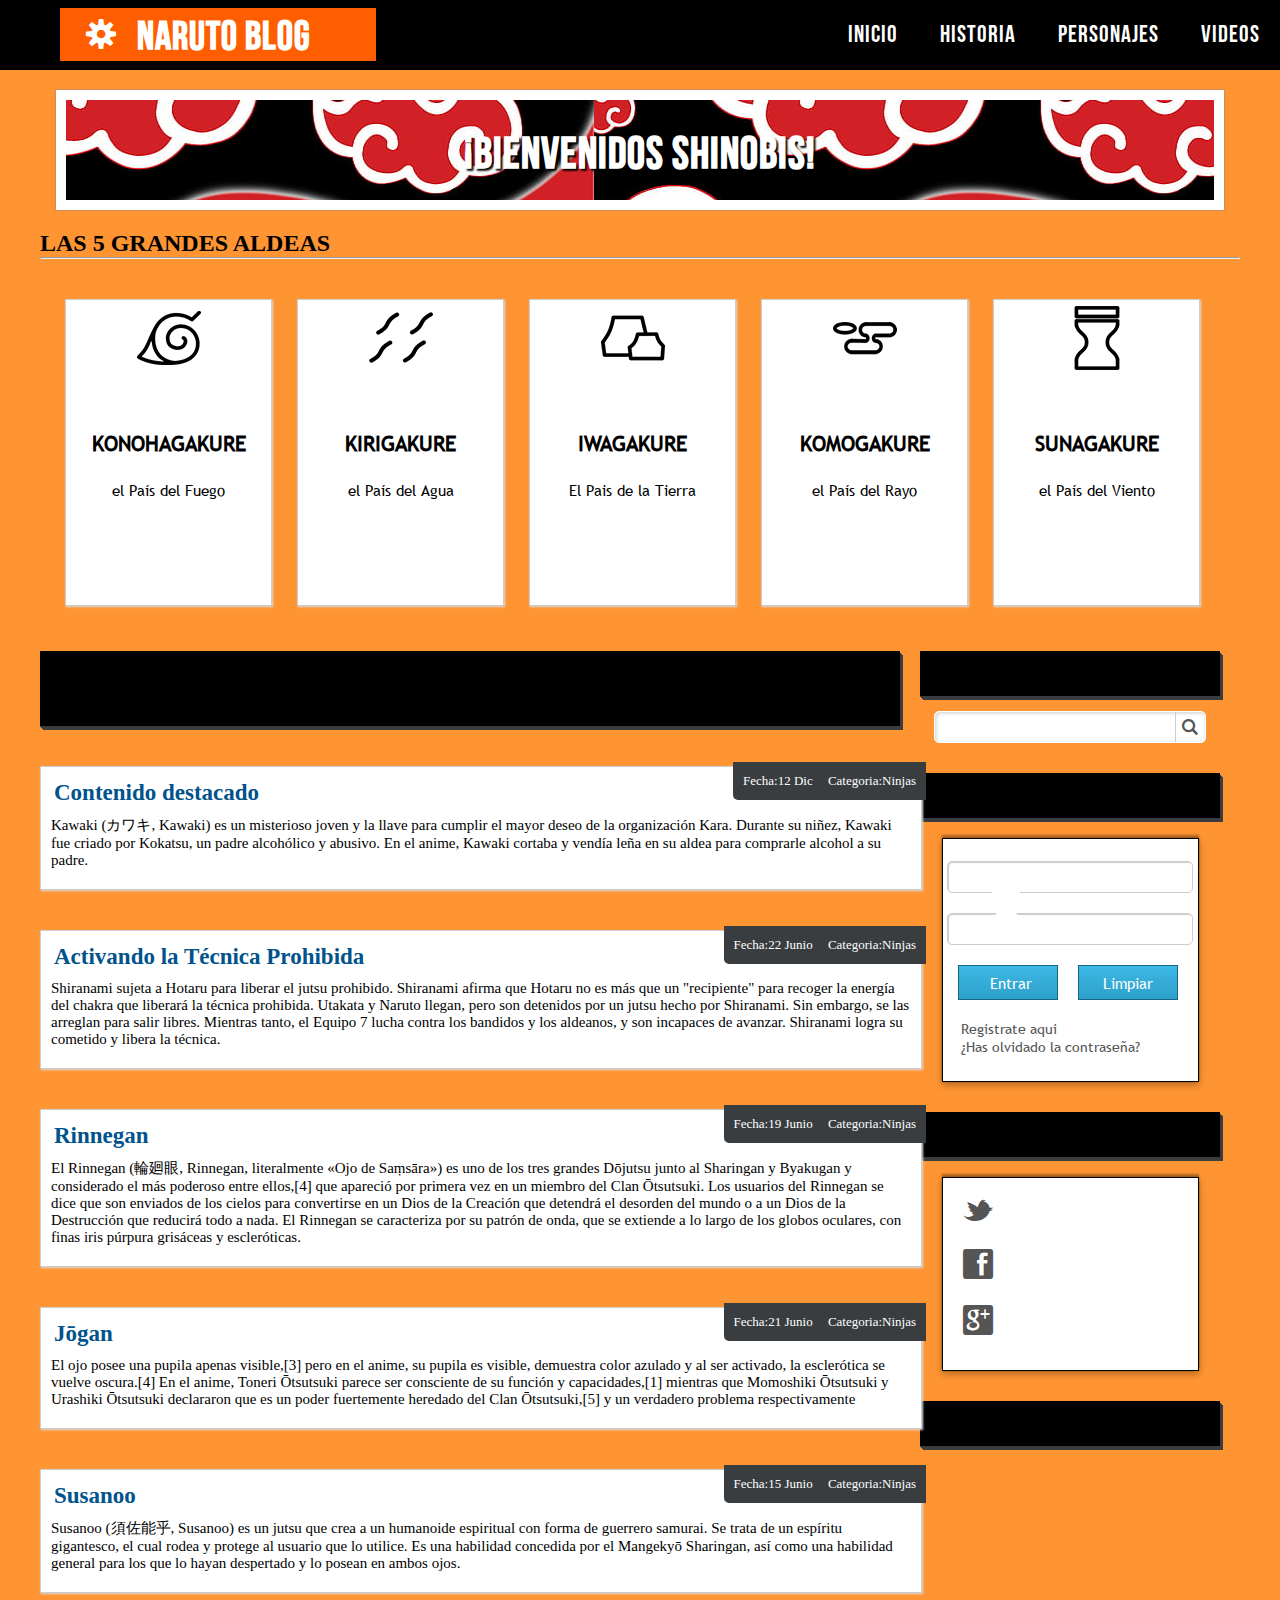
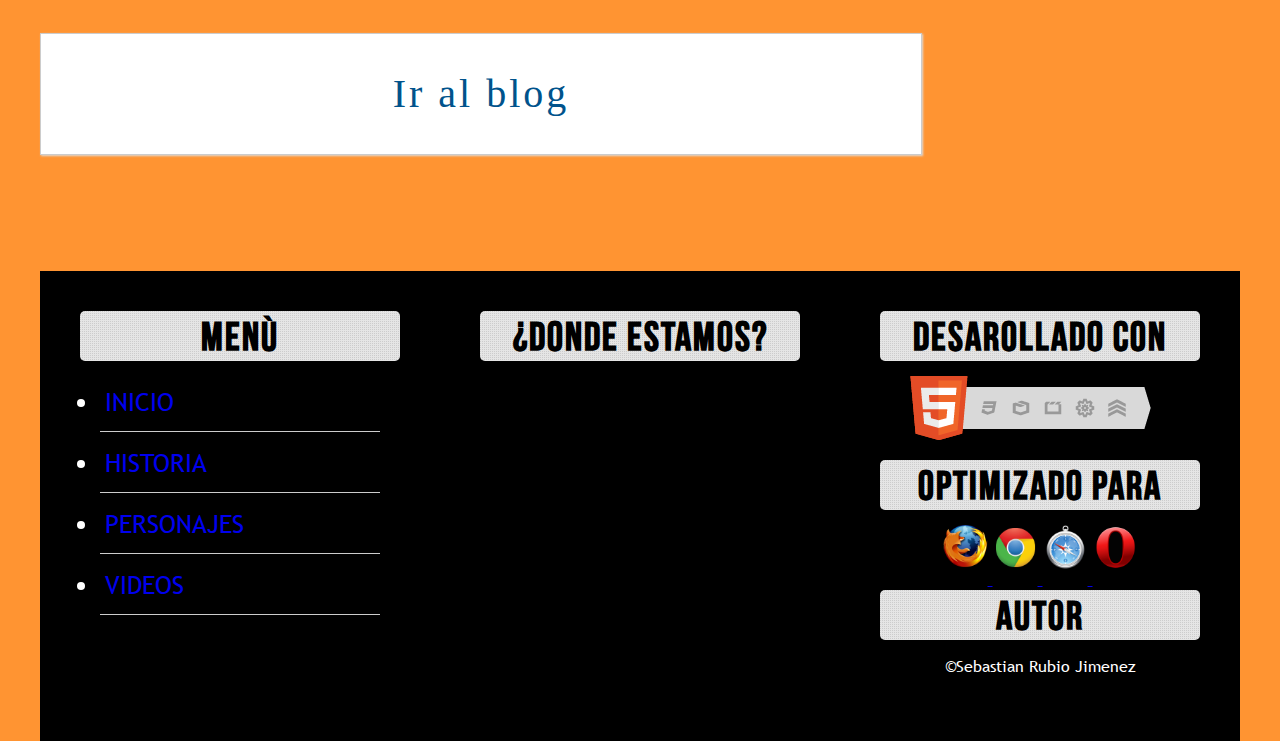
<file: index.html>
<!DOCTYPE html>
<html lang="en">

<head>
    <meta charset="UTF-8" />
    <meta http-equiv="X-UA-Compatible" content="IE=edge" />
    <meta name="viewport" content="width=device-width, initial-scale=1.0" />
    <title>Naruto - BLOG</title>
    <link href="https://cdn.jsdelivr.net/npm/bootstrap@5.0.1/dist/css/bootstrap.min.css" rel="stylesheet"
        integrity="sha384-+0n0xVW2eSR5OomGNYDnhzAbDsOXxcvSN1TPprVMTNDbiYZCxYbOOl7+AMvyTG2x" crossorigin="anonymous" />
    <link rel="stylesheet" href="css/styles.css" />
</head>

<body>
    <!-- inicio de cabecera -->
    <header id="header">
        <div class="wrap">
            <div id="logo">
                <span class="konoha">S</span>
                <h3>NARUTO BLOG</h3>
            </div>
        </div>

        <nav id="menu">
            <ul>
                <li><a href="#">INICIO</a></li>
                <li><a href="https://naruto.fandom.com/es/wiki/Naruto_Uzumaki/Historia">HISTORIA</a></li>
                <li><a href="ninjas.html">PERSONAJES</a></li>
                <li><a href="#">VIDEOS</a></li>
            </ul>
        </nav>
    </header>
    <!-- fin de la cabecera -->

    <!-- Inicio banner -->
    <section class="wrap wrap-content">
        <section id="info">
            <div id="banner">
                <h1>¡BIENVENIDOS SHINOBIS!</h1>
            </div>
            <!-- fin banner -->

            <h2 class="text-center text-white mt-5">LAS 5 GRANDES ALDEAS</h2>
            <hr />
            <!-- Inicio tarjetas -->
            <div id="cards">
                <div class="card">
                    <p class="icon"><img src="img/logo2.png" alt="logo" /></p>
                    <h2 class="category">KONOHAGAKURE</h2>
                    <p class="description">el País del Fuego</p>
                </div>
            </div>
            <div id="cards">
                <div class="card">
                    <p class="icon"><img src="img/logo4.png" alt="logo" /></p>
                    <h2 class="category">KIRIGAKURE</h2>
                    <p class="description">el País del Agua</p>
                </div>
            </div>
            <div id="cards">
                <div class="card">
                    <p class="icon"><img src="img/logo1.png" alt="logo" /></p>
                    <h2 class="category">IWAGAKURE</h2>
                    <p class="description">El Pais de la Tierra</p>
                </div>
            </div>
            <div id="cards">
                <div class="card">
                    <p class="icon"><img src="img/logo3.png" alt="logo" /></p>
                    <h2 class="category">KOMOGAKURE</h2>
                    <p class="description">el País del Rayo</p>
                </div>
            </div>
            <div id="cards">
                <div class="card">
                    <p class="icon"><img src="img/logo5.png" alt="logo" /></p>
                    <h2 class="category">SUNAGAKURE</h2>
                    <p class="description">el País del Viento</p>
                </div>
            </div>
            <!-- Fin tarjetas -->

            <!-- Inicio barra lateral -->
            <aside id="lateral">
                <h3 class="text-white">BUSCAR</h3>
                <div id="buscar">
                    <form>
                        <input type="text" />
                        <input type="button" value="L" class="icon" />
                    </form>
                </div>

                <h3 class="text-white">LOGIN</h3>
                <div id="login" class="aside-box">
                    <label id="user" class="icon">U</label>
                    <input type="email" />

                    <label id="password" class="icon">w</label>
                    <input type="password" />

                    <input type="submit" value="Entrar" />
                    <input type="reset" value="Limpiar" />

                    <a href="#">Registrate aqui</a>
                    <a href="#">¿Has olvidado la contraseña?</a>
                </div>
                <h3 class="text-white">REDES SOCIALES</h3>
                <div id="social" class="aside-box">
                    <div class="twitter">
                        <a href="#" class="icon">t</a>
                    </div>
                    <div class="facebook">
                        <a href="#" class="icon">f</a>
                    </div>
                    <div class="gmail">
                        <a href="#" class="icon">g</a>
                    </div>
                </div>

                <h3 class="text-white">PATROCINADORES</h3>
                <div id="sponsors"></div>
            </aside>
            <!-- fin barra lateral -->

        </section>

        <!-- Inicio Articulos -->
        <section id="articles">

            <h2 class="text-white">Ultimos articulos</h2>
            <div class="clearfix"></div>
            <article>
                <div class="data">
                    <span>Fecha:12 Dic</span>
                    <span>Categoria:Ninjas</span>
                </div>
                <h4>
                    <a href="https://naruto.fandom.com/es/wiki/Kawaki" Target="_blank">Contenido destacado</a>
                </h4>

                <p>
                    Kawaki (カワキ, Kawaki) es un misterioso joven y la llave para
                    cumplir el mayor deseo de la organización Kara. Durante su niñez,
                    Kawaki fue criado por Kokatsu, un padre alcohólico y abusivo. En el
                    anime, Kawaki cortaba y vendía leña en su aldea para comprarle
                    alcohol a su padre.
                </p>

            </article>
            <article>
                <div class="data">
                    <span>Fecha:22 Junio</span>
                    <span>Categoria:Ninjas</span>
                </div>
                <h4>
                    <a href="https://naruto.fandom.com/es/wiki/Activando_la_T%C3%A9cnica_Prohibida" Target="_blank">Activando la Técnica Prohibida</a>
                </h4>

                <p>
                    Shiranami sujeta a Hotaru para liberar el jutsu prohibido. Shiranami afirma que Hotaru no es más que un "recipiente" para recoger la energía del chakra que liberará la técnica prohibida. Utakata y Naruto llegan, pero son detenidos por un jutsu hecho por Shiranami. Sin embargo, se las arreglan para salir libres. Mientras tanto, el Equipo 7 lucha contra los bandidos y los aldeanos, y son incapaces de avanzar. Shiranami logra su cometido y libera la técnica.
                </p>

            </article>
            <article>
                <div class="data">
                    <span>Fecha:19 Junio</span>
                    <span>Categoria:Ninjas</span>
                </div>
                <h4>
                    <a href="https://naruto.fandom.com/es/wiki/Rinnegan" Target="_blank">Rinnegan</a>
                </h4>

                <p>
                    El Rinnegan (輪廻眼, Rinnegan, literalmente «Ojo de Saṃsāra») es uno de los tres grandes Dōjutsu junto al Sharingan y Byakugan y considerado el más poderoso entre ellos,[4] que apareció por primera vez en un miembro del Clan Ōtsutsuki. Los usuarios del Rinnegan se dice que son enviados de los cielos para convertirse en un Dios de la Creación que detendrá el desorden del mundo o a un Dios de la Destrucción que reducirá todo a nada. El Rinnegan se caracteriza por su patrón de onda, que se extiende a lo largo de los globos oculares, con finas iris púrpura grisáceas y escleróticas.
                </p>

            </article>
            <article>
                <div class="data">
                    <span>Fecha:21 Junio</span>
                    <span>Categoria:Ninjas</span>
                </div>
                <h4>
                    <a href="https://naruto.fandom.com/es/wiki/J%C5%8Dgan" Target="_blank">Jōgan</a>
                </h4>

                <p>
                    El ojo posee una pupila apenas visible,[3] pero en el anime, su pupila es visible, demuestra color azulado y al ser activado, la esclerótica se vuelve oscura.[4] En el anime, Toneri Ōtsutsuki parece ser consciente de su función y capacidades,[1] mientras que Momoshiki Ōtsutsuki y Urashiki Ōtsutsuki declararon que es un poder fuertemente heredado del Clan Ōtsutsuki,[5] y un verdadero problema respectivamente
                </p>

            </article>
            <article>
                <div class="data">
                    <span>Fecha:15 Junio</span>
                    <span>Categoria:Ninjas</span>
                </div>
                <h4>
                    <a href="#">Susanoo</a>
                </h4>

                <p>
                    Susanoo (須佐能乎, Susanoo) es un jutsu que crea a un humanoide espiritual con forma de guerrero samurai. Se trata de un espíritu gigantesco, el cual rodea y protege al usuario que lo utilice. Es una habilidad concedida por el Mangekyō Sharingan, así como una habilidad general para los que lo hayan despertado y lo posean en ambos ojos.
                </p>

            </article>
            <article id="blog">
                <a href="index.html">Ir al blog</a>
            </article>
        </section>
        <!-- Fin Articulos -->

        <!-- Inicio Footer -->

        <div class="clearfix"></div>
        <footer  class="w-100" id="footer">
            <div class="wrap">
                <div id="menu_footer">
                    <h5>MENÙ</h5>
                    <ul>
                        <li><a href="#">INICIO</a></li>
                        <li><a href="#">HISTORIA</a></li>
                        <li><a href="ninjas.html">PERSONAJES</a></li>
                        <li><a href="#">VIDEOS</a></li>
                    </ul>
                </div>

                <div class="location">
                    <h5>¿DONDE ESTAMOS?</h5>
                    <iframe
                        src="https://www.google.com/maps/embed?pb=!1m18!1m12!1m3!1d126910.82342237316!2d-75.63544304179686!3d6.268566099999994!2m3!1f0!2f0!3f0!3m2!1i1024!2i768!4f13.1!3m3!1m2!1s0x8e4428ce8a51b2f5%3A0xdd165e6d46a220b6!2sCiber%20otaku!5e0!3m2!1ses!2sco!4v1624300277078!5m2!1ses!2sco"
                        width="600" height="450" style="border:0;" allowfullscreen="" loading="lazy"></iframe>
                </div>

                <div class="info">
                    <h5>Desarollado con</h5>

                    <p>
                        <img src="img/html5-badge-h-css3-graphics-multimedia-performance-semantics.png" alt="logo">
                    </p>
                    <h5>Optimizado para</h5>

                    <p id="browsers">
                        <a href="#">
                            <img src="img/firefox-icon.png" alt="Firefox">
                        </a>
                        <a href="#">
                            <img src="img/chrome.png" alt="chrome">
                        </a>
                        <a href="#">
                            <img src="img/safari.png" alt="safari">
                        </a>
                        <a href="#">
                            <img src="img/Opera_256x256.png" alt="Opera">
                        </a>
                    </p>
                    <h5>AUTOR</h5>
                    <p> &copy;Sebastian Rubio Jimenez</p>
                </div>


            </div>

        </footer>
        <!-- Fin footer -->

        <script src="https://cdn.jsdelivr.net/npm/bootstrap@5.0.1/dist/js/bootstrap.bundle.min.js"
            integrity="sha384-gtEjrD/SeCtmISkJkNUaaKMoLD0//ElJ19smozuHV6z3Iehds+3Ulb9Bn9Plx0x4"
            crossorigin="anonymous"></script>
        <script src="conexion.js"></script>
</body>

</html>
</file>
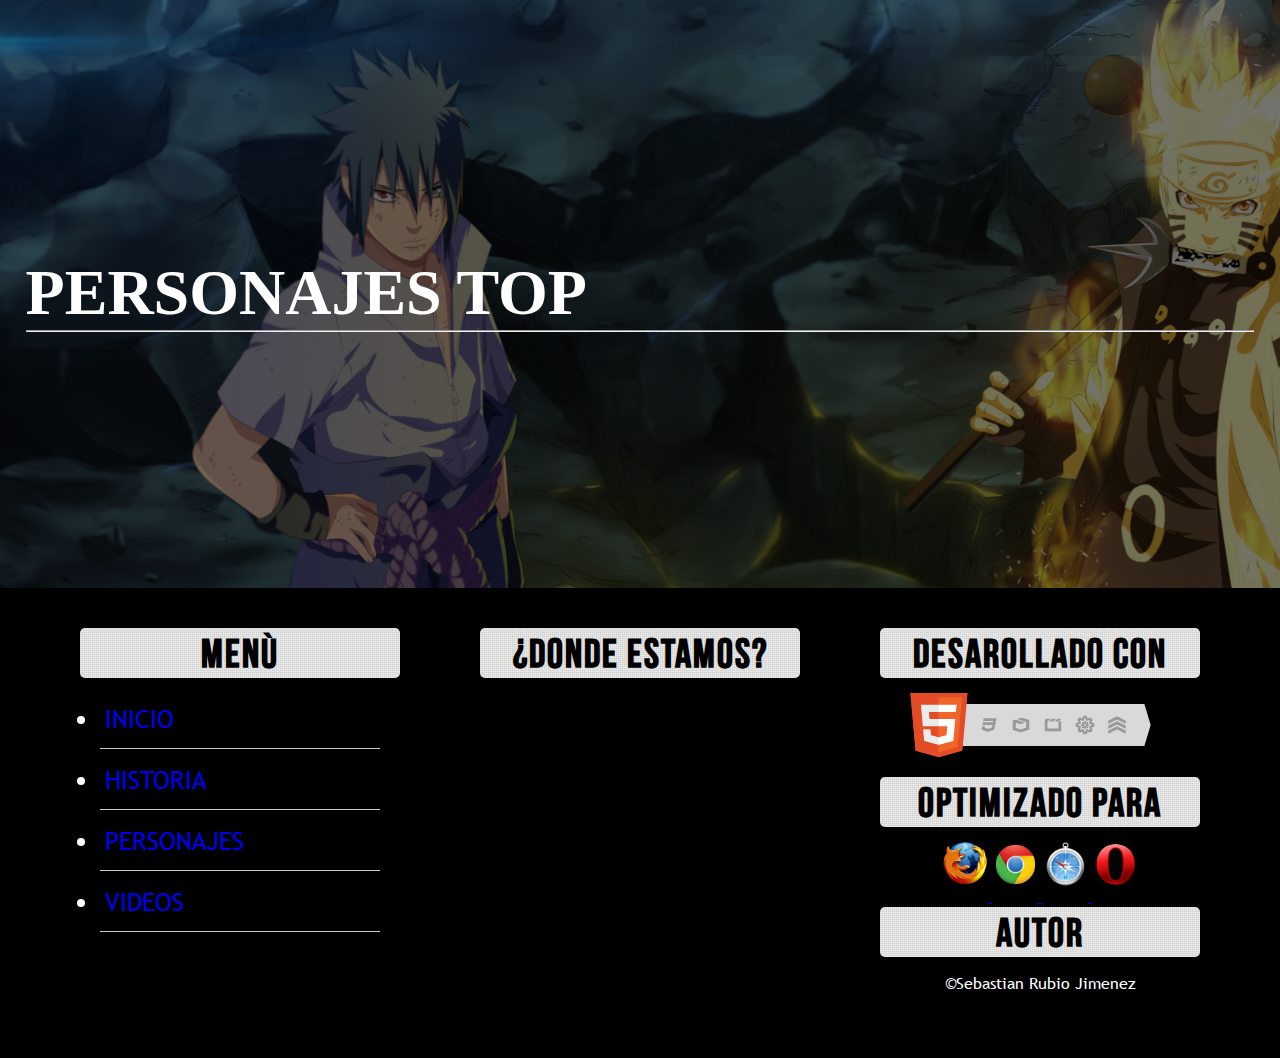
<file: ninjas.html>
<!DOCTYPE html>
<html lang="en">
<head>
    <meta charset="UTF-8">
    <meta http-equiv="X-UA-Compatible" content="IE=edge">
    <meta name="viewport" content="width=device-width, initial-scale=1.0">
    <title>Ninjas</title>
    <link rel="stylesheet" href="css/styles.css">
    <link href="https://cdn.jsdelivr.net/npm/bootstrap@5.0.1/dist/css/bootstrap.min.css" rel="stylesheet" integrity="sha384-+0n0xVW2eSR5OomGNYDnhzAbDsOXxcvSN1TPprVMTNDbiYZCxYbOOl7+AMvyTG2x" crossorigin="anonymous">
</head>
<body>
    <nav
    id="navbar-example3"
    class="navbar navbar-expand-lg fixed-top navbar-dark bg-dark"
  >
    <div class="container">
        <div class="wrap">
            <div id="logo">
                <span class="konoha">S</span>
               <a href="index.html"><h3>NARUTO BLOG</h3></a>
            </div>
        </div>
    </div>
  </nav>

  <section id="banner1">
    <div>
      <h1 class="text-center texto1">PERSONAJES TOP</h1>
      <hr class="p-0 bg-white" />
    </div>
  </section>

  <div class="clearfix"></div>
 <section class="wrap wrap-content">
    <div class="container">

        <div class="row row-cols-1 row-cols-md-3 g-4 justify-content" id="fila">

        </div>


    </div>
 </section>
   

        <!-- Inicio Footer -->

        <div class="clearfix"></div>
        <footer  class="w-100" id="footer">
            <div class="wrap">
                <div id="menu_footer">
                    <h5>MENÙ</h5>
                    <ul>
                        <li><a href="#">INICIO</a></li>
                        <li><a href="#">HISTORIA</a></li>
                        <li><a href="ninjas.html">PERSONAJES</a></li>
                        <li><a href="#">VIDEOS</a></li>
                    </ul>
                </div>

                <div class="location">
                    <h5>¿DONDE ESTAMOS?</h5>
                    <iframe
                        src="https://www.google.com/maps/embed?pb=!1m18!1m12!1m3!1d126910.82342237316!2d-75.63544304179686!3d6.268566099999994!2m3!1f0!2f0!3f0!3m2!1i1024!2i768!4f13.1!3m3!1m2!1s0x8e4428ce8a51b2f5%3A0xdd165e6d46a220b6!2sCiber%20otaku!5e0!3m2!1ses!2sco!4v1624300277078!5m2!1ses!2sco"
                        width="600" height="450" style="border:0;" allowfullscreen="" loading="lazy"></iframe>
                </div>

                <div class="info">
                    <h5>Desarollado con</h5>

                    <p>
                        <img src="img/html5-badge-h-css3-graphics-multimedia-performance-semantics.png" alt="logo">
                    </p>
                    <h5>Optimizado para</h5>

                    <p id="browsers">
                        <a href="#">
                            <img src="img/firefox-icon.png" alt="Firefox">
                        </a>
                        <a href="#">
                            <img src="img/chrome.png" alt="chrome">
                        </a>
                        <a href="#">
                            <img src="img/safari.png" alt="safari">
                        </a>
                        <a href="#">
                            <img src="img/Opera_256x256.png" alt="Opera">
                        </a>
                    </p>
                    <h5>AUTOR</h5>
                    <p> &copy;Sebastian Rubio Jimenez</p>
                </div>


            </div>

        </footer>
        <!-- Fin footer -->
    

    <script src="https://cdn.jsdelivr.net/npm/bootstrap@5.0.1/dist/js/bootstrap.bundle.min.js" integrity="sha384-gtEjrD/SeCtmISkJkNUaaKMoLD0//ElJ19smozuHV6z3Iehds+3Ulb9Bn9Plx0x4" crossorigin="anonymous"></script>
    <script src="conexion.js"></script>
</body>
</html>
</file>
<file: css/styles.css>
/* Fuentes */
@font-face {
    font-family:"TrebuchetMS" ;
    src: url(fonts/TrebuchetMS.ttf);
    font-weight: normal;
    font-size: normal;
}
@font-face {
    font-family:"BebasNeue" ;
    src: url(fonts/BebasNeue.otf);
    font-weight: normal;
    font-size: normal;
}

@font-face {
    font-family: "webSymbolsRegular";
    src: url('fonts/websymbols-regular-webfont.eot');
    src: url('fonts/websymbols-regular-webfont.eot?#iefix') format('embedded-opentype'),
        url('fonts/websymbols-regular-webfont.woff') format('woff'),
        url('fonts/websymbols-regular-webfont.ttf')format('truetype'),
        url('fonts/websymbols-regular-webfont.svg#WebSymbolsRegular')format('svg');
        font-weight: normal;
        font-style: normal;
}

/* GENERALES */

*{
    margin: 0px;
    padding:0px;
}

body{
    background: url('../img/img1.jpg');
}

.wrap{
    width: 1200px;
    margin:0px auto;
}
.konoha, .icon{
    font-family:"webSymbolsRegular" ;
}

.clearfix{
    float:none;
    clear: both;
}

/* Cabecera */

#header{
width: 100%;
height: 70px;
background-color: black;
font-family: "BebasNeue";
color: white;
}

#logo{
    float: left;
    padding: auto;
    background-color:#FF5E00;
    text-align: center;
    margin-top: 8px;
    margin-left: 20px;
    letter-spacing: 1px;  
    overflow: hidden;
    transition: all 300ms;
}

#logo:hover{
    cursor: pointer;
    border-radius: 2px;
    color: black;
    background-color: #ccc;
}

#logo .konoha{
    display: block;
    float: left;
    font-size: 30px;
    margin-top: 8px;
    margin-left:26px;
    animation-name: rotation-gear;
    animation-duration: 2s;
    animation-iteration-count: infinite;
    animation-timing-function: linear;
}

@keyframes rotation-gear {
    from{
        transform:rotateZ(0deg);
    }
    to{
        transform: rotateZ(360deg);
    }
}


#logo:hover .konoha{
   animation: fromBellow 500ms linear;
}

@keyframes fromBellow {
    0%{
        transform: translateY(0%);
    }
    50%{
        transform: translateY(200%);
    }
    100%{
        transform:translateY(0%);
    }
}

#logo h3{
    display: block;
    float: right;
    font-size: 40px;
    margin-top: 5px;
    margin-right: 65px;
    margin-left: 20px;
    transition: all 300ms;
}

#logo h3:hover{
    animation: fromRight 300ms linear;
}

@keyframes fromRight {
    from{
        transform: translateX(200%);
    }
    to{
        transform: translateX(0%);
    }
}

/* MENU */

#menu{
    float: right;
    height: 70px;
    background: transparent;
}

#menu ul li{
    font-size: 24px;
    display: inline-block;
    margin: 0px 20px 0px 20px ;
    letter-spacing: 1px;
    line-height: 70px;
}

#menu ul li a{
    display: block;
    color: white;
    text-decoration: none;
    transition: all 200ms;
}

#menu ul li a:hover{
    color: #FF5E00;
    transform:scale(1.2,1.2) ;
}

/* BANNER */

#banner{
    width: 95.6%;
    height: 100px;
    border: 10px solid white;
    box-shadow: 0px 0px 2px  gray;
    background: url("../img/img3.jpg");
    background-position: -200px -200px;
    margin: 20px auto;
    animation: backBanner 10s linear;
}

@keyframes backBanner {

    0%{
        background-position: 0px 0px;
    }
    100%{
        background-position: -200px -200px;
    }
    
}


#banner h1{
    display: block;
    width: 850px;
    font-family: "BebasNeue";
    color: white;
    font-size: 45px;
    letter-spacing: 1px;
    margin:27px auto;
    text-align: center;
    text-shadow: 2px 2px 2px black;  
    animation: showText 10s linear; 
}

@keyframes showText {
    0%{
        transform: translateX(-600%) scale(5,5);
        opacity: 1;
    }
    50%{
        transform: translateX(600%) scale(5,5);
        opacity: 1;
    }
    75%{
        transform: translateX(-600%) scale(5,5);
        text-shadow: 2px 2px 1px black;
        color: transparent;
        opacity: 0;
    }
    100%{
        transform: translateX(0%) scale(1,1);
        text-shadow: 2px 2px 1px black;
        color: white;
        opacity: 1;
    }
    
}

/* TARJETAS */

.card{
    float: left;
    width: 205px;
    height: 305px;
    border: 1px solid #ccc;
    margin-left: 50px;
    box-shadow: 1px 1px 2px #ddd; 
    overflow: hidden;
    background: white;
    margin: 25px;
    margin-top: 40px;
    cursor: pointer;
    transition: all 300ms;
}

.card:hover{
background: black;
}

.card:last-child{
    margin-right: 0px;
}

.card .icon{
    display: block;
    width: 100%;
    height: 130px;
    font-size: 50px;
    line-height: 110px;
    text-align: center;
    margin: 0px auto;
    transition: all 300ms;
}
.card:hover, .icon{
    font-size: 70px;
    color: white;
    animation: showIcon 300ms linear;
}
@keyframes showIcon {
    from{
        transition: translateY(-200%);
    }to{
        transition: translateY(0%);
    }
    
}

.card .category{
    width: 100%;
    height: 50px;
    font-family: "TrebuchetMS";
    font-size: 21px;
    font-weight: bold;
    text-align: center;
    transition: all 300ms;
}



.card .description{
    font-family: "TrebuchetMS";
    text-align: center;
    font-size: 15px;
}

/* BARRA LATERAL */

#lateral{
    width: 300px;
    min-height: 1200px;
    font-family: "TrebuchetMS";
    float: right;
    margin: 20px;
}

#lateral h3{
    display: block;
    width: auto;
    height: 45px;
    line-height: 45px;
    background: black;
    box-shadow: 0px 1px 0px #393d3f, 1px 2px 0px #393d3f, 2px 3px 0px #393d3f, 3px 4px 0px #393d3f ;
    font-size: 30px;
    font-family: "BebasNeue";
    font-weight: normal;
    letter-spacing: 2px;
    padding-left: 15px;
    margin-top: 30px;
    margin-bottom: 15px;
}

#lateral h3:first-child{
    margin-top: 0px;
}

#buscar{
    width: 90%;
    height: 30px;
    margin: 10px auto;
    background-color: white;
    border: 1px solid white;
    border-radius: 5px;
    box-shadow:1px 1px 4px #ccc inset;
}

#lateral input[type = "text"]{
    width: 85%;
    height: 15px;
    border: none;
    padding-left: 5px;
    border-radius: 5px;
    background-color: transparent;
    color: #ccc;
    transition: all 300ms;
}

#lateral input[type = "button"],
#lateral input[type = "submit"]{
    height: 30px;
    cursor: pointer;
    font-size: 16px;
    background-color: transparent;
    border:none;
    border-left: 1px solid #ccc;
    color: #555;
    padding-left: 6px;
}

#lateral input[type = "text"]:focus{
    color: #555;
}

.aside-box{
    width: 85%;
    height: 240px;
    margin: 0px auto;
    margin-top: 20px;
    padding-top: 2px;
    background: white;
    border: 1px solid black;
    box-shadow: 0px 0px 1px rgba(0,0,0,0.3),0px 3px 7px rgba(0,0,0,0.3),0px 1px  white inset, 0px -3px 2px rgba(0,0,0,0.3)  ;
}

#login input[type="email"],
#login input[type="password"]{
 display: block;
 margin: 0px auto;
 margin-top: 20px;
 width: 82%;
 height: 30px;
 border: 1px solid #ccc;
 box-shadow: 1px 1px 1px #ccc inset;
 border-radius: 5px;
 padding-left: 35px;
}

#login input[type="email"]:focus,
#login input[type="password"]:focus{
    color: #555;
    box-shadow: 1px 1px 1px grey inset;
}

#login #user,
#login #password{
    display: block;
    text-align: center;
    position: absolute;
    margin-left: 26px;
    margin-top: 20px;
   margin-bottom: 5px;
    height: 30px;
}

#login #password{
  margin-left: 26px;
  margin-top: 25px;
  font-size:  20px;
}

#login input[type="submit"],
#login input[type="button"],
#login input[type="reset"],
#loggin button{
    /* display: block; */
    text-align: center;
    justify-content: center;
    width: 100px;
    height: 35px;
    margin-top: 20px;
    margin-left: 15px;
    margin-bottom:20px ;
    color:white;
    background: linear-gradient(to bottom, #3eb8e5 0%, #2ca0ca 100%);
    border: 1px solid #156785;
    border-radius: 0px;
    font-size: 15px;
    font-family: "TrebuchetMS";
    font-weight: lighter;
    transition: all 300ms;
}



#login input[type="submit"]:hover,
#login input[type="button"]:hover,
#login input[type="reset"]:hover,
#loggin button:hover{
   box-shadow: 0px 0px 0px gray;
}

#login a{
    display: block;
    font-size: 14px;
    text-decoration: none;
    margin-left: 18px;
    color: #555;
}

#login a:hover{
   text-decoration: underline;
   color: #2f78bc;
}

#social{
    height: 190px;
}

#social a{
    display: block;
  color: #555;
  text-decoration: none;
  font-size: 30px;
  margin-left: 20px;
  margin-top: 10px;
  margin-bottom: 20px;
}

/* ARTICULOS */

#articles{
    width: 860px;
    float: left;
}

#articles h2{
    display: block;
    width: 100%;
    height: 75px;
    line-height: 75px;
    text-align: center;
    font-family: "BebasNeue";
    font-size: 40px;
    font-weight: normal;
    letter-spacing: 2px;
    background:black;
    box-shadow: 0px 1px 0px #393d3f, 1px 2px 0px #393d3f, 2px 3px 0px #393d3f, 3px 4px 0px #393d3f;
    margin: 6px auto;
    margin-top: 20px;
    margin-bottom: 15px;
}

#articles article{
    width: 100%;
    height: auto;
    border: 1px solid #ccc;
    margin: 40px auto;
    padding: 10px;
    font-family: "TrebachetMS";
    background: white;
    color: black;
    box-shadow: 1px 1px 2px #ddd;
}

#articles article h4{
    display: block;
    font-size: 23px;
    margin: 3px;
}

#articles article h4 a{
    text-decoration: none;
    color: #00538c;
}
#articles article h4 a:hover{
    text-decoration: underline;
}

#articles .data{
    float: right;
    background: #393d3f;
    color: white;
    height: 30px;
    line-height: 30px;
    margin: -15px;
    padding: 4px;
    font-size: 13px;
    border-radius: 0px 0px 0px 5px;
}

#articles .data span{
    margin: 6px;
}

#articles article p{
    margin-top: 10px;
    margin-bottom: 10px;
    font-size: 15px;
}

#blog{
    height: 100px;
    margin-top: 60px;
    line-height: 100px;
    text-align: center;
}

#blog a{
    display: block;
    font-family: "Bebas Neue";
    font-size: 40px;
    letter-spacing: 3px;
    color: #00538c;
    text-decoration: none;
}

/* FOOTER */

#footer{
    width: 100%;
    height: 470px;
    background: black;
    color: white;
    overflow: hidden;
}

#footer .wrap > div{
    float: left;
    width: 320px;
    height: 370px;
    margin: 40px;
    text-align: center;
    color: white;
    font-family: "TrebuchetMS";
}

footer{
    text-decoration: none;
    color: #37bc37;
    transition: all 300ms;
}

#footer h5{
    display: block;
    background: url(../img/pxgray.png),white;
    height: 50px;
    letter-spacing: 2px;
    text-align: center;
    font-family: "BebasNeue";
    font-size: 40px;
    line-height: 55px;
    color: black;
    border-radius: 5px;
    margin-bottom: 15px;

}

#footer ul{
    text-align: left;
    margin: 20px;
    font-size: 25px;
}

#footer ul li{
    margin-top: 10px;
    padding: 5px;
    border-bottom: 1px solid #ccc;
}

#footer ul li a{
    display: block;
    height: 40px;
    text-decoration: none;
}

#footer iframe{
    width: 100%;
    height: 300px;
    margin-top: 10px;
    border-radius: 5px;
    border: 5px solid white;
    box-shadow: 0px 0px 5 px gray;
}

#footer img{
    margin-bottom: 15px;
}

#footer #browsers img{
    width: 45px;
    text-decoration: none;
}

#banner1{

    background-image: url(../img/img4.jpg);
    background-size: cover;
    padding: 20% 2%;
    position:relative;
    z-index:1;
    background-attachment: fixed;
}

#banner1::after{
    content: '';
    position:absolute;
    background-color: black;
    height: 100%;
    width: 100%;
    left:0;
    top:0;
    opacity:0.55;
    z-index:-1; 
}

#banner1 h1{
    color:white;
    position:relative;
    font-size:4rem;
}
</file>
